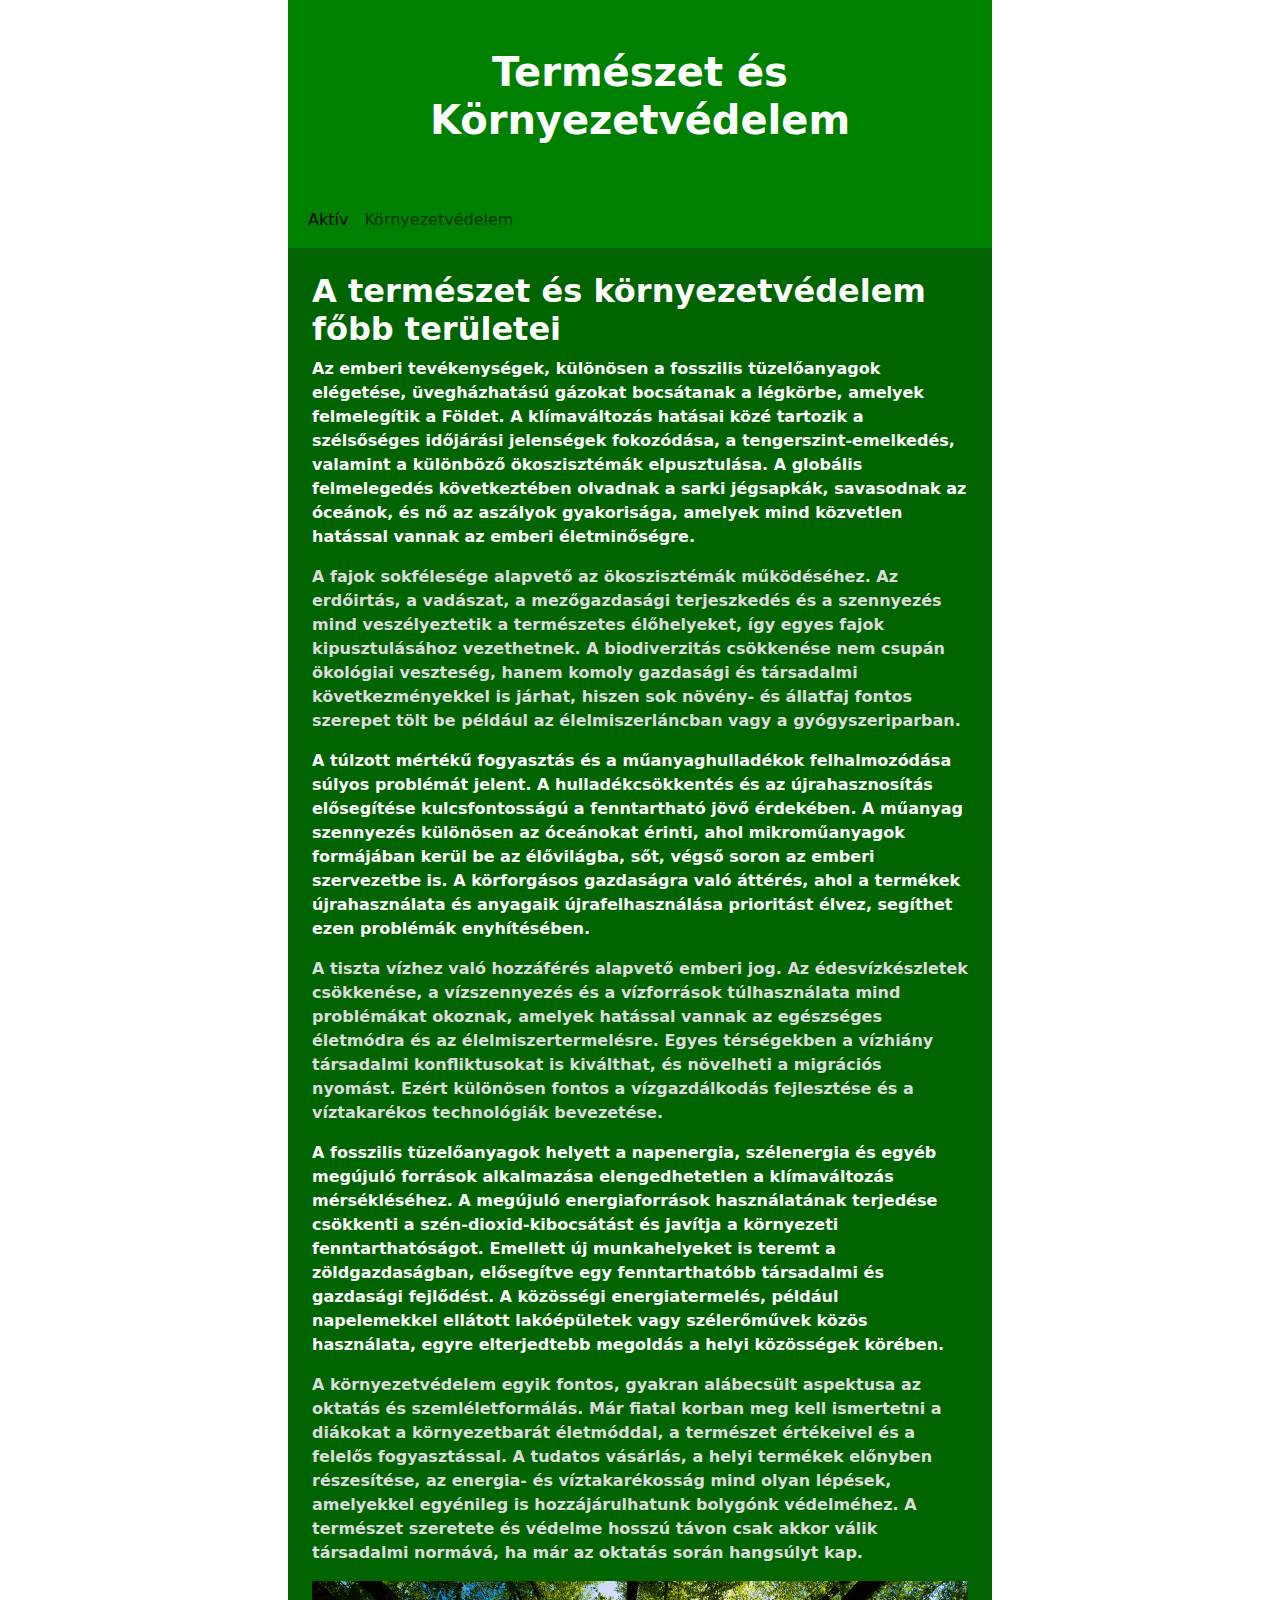
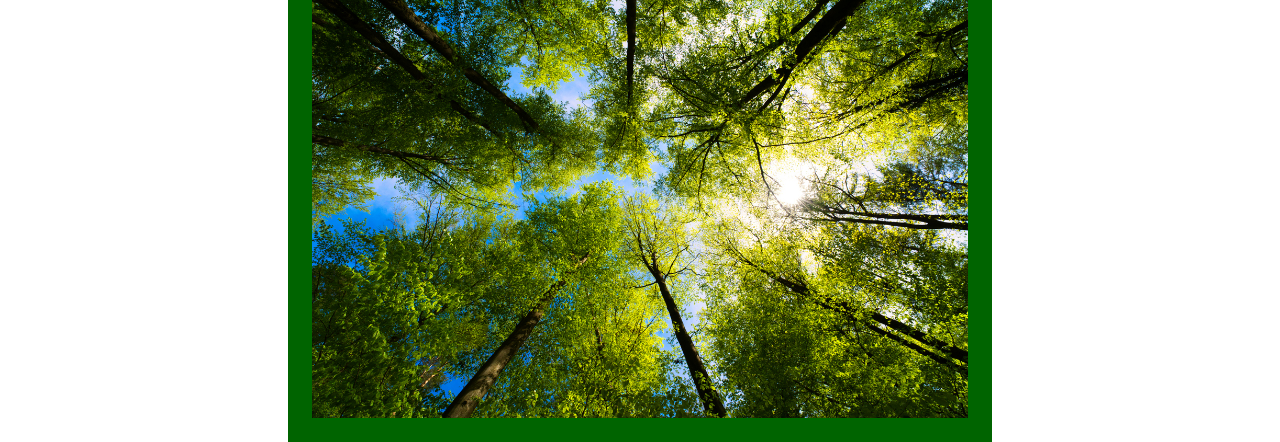
<file: index.html>
<!DOCTYPE html>
<html lang="hu">
<head>
    <meta charset="UTF-8">
    <meta name="viewport" content="width=device-width, initial-scale=1.0">
    <link href="https://cdn.jsdelivr.net/npm/bootstrap@5.3.3/dist/css/bootstrap.min.css" rel="stylesheet">
    <link rel="stylesheet" href="style.css" class="style">
    <title>Környezet</title>
</head>
<body>
    <header>
        <h1 class="p-5 bg-middle text-white text-center">Természet és Környezetvédelem</h1>

        <nav class="navbar navbar-expand-sm bg-middle text-center">
          <div class="container-fluid">
            <ul class="navbar-nav">
              <li class="nav-item">
                <a class="nav-link active" href="index.html">Aktív</a>
              </li>
              <li class="nav-item">
                <a class="nav-link" href="second.html">Környezetvédelem</a>
              </li>
            </ul>
          </div>
        </nav>
    </header>

    <main class="p-4 bg-middle1 text-white">
      <h2>A természet és környezetvédelem főbb területei</h2>

      <p>Az emberi tevékenységek, különösen a fosszilis tüzelőanyagok elégetése, üvegházhatású gázokat bocsátanak a légkörbe,
      amelyek felmelegítik a Földet. A klímaváltozás hatásai közé tartozik a szélsőséges időjárási jelenségek fokozódása, a
      tengerszint-emelkedés, valamint a különböző ökoszisztémák elpusztulása. A globális felmelegedés következtében olvadnak a
      sarki jégsapkák, savasodnak az óceánok, és nő az aszályok gyakorisága, amelyek mind közvetlen hatással vannak az emberi
      életminőségre.</p>

      <p class="difcolor">A fajok sokfélesége alapvető az ökoszisztémák működéséhez. Az erdőirtás, a vadászat, a mezőgazdasági terjeszkedés és a
      szennyezés mind veszélyeztetik a természetes élőhelyeket, így egyes fajok kipusztulásához vezethetnek. A biodiverzitás
      csökkenése nem csupán ökológiai veszteség, hanem komoly gazdasági és társadalmi következményekkel is járhat, hiszen sok
      növény- és állatfaj fontos szerepet tölt be például az élelmiszerláncban vagy a gyógyszeriparban.</p>

      <p>A túlzott mértékű fogyasztás és a műanyaghulladékok felhalmozódása súlyos problémát jelent. A hulladékcsökkentés és az
      újrahasznosítás elősegítése kulcsfontosságú a fenntartható jövő érdekében. A műanyag szennyezés különösen az óceánokat
      érinti, ahol mikroműanyagok formájában kerül be az élővilágba, sőt, végső soron az emberi szervezetbe is. A körforgásos
      gazdaságra való áttérés, ahol a termékek újrahasználata és anyagaik újrafelhasználása prioritást élvez, segíthet ezen
      problémák enyhítésében.</p>

      <p class="difcolor">A tiszta vízhez való hozzáférés alapvető emberi jog. Az édesvízkészletek csökkenése, a vízszennyezés és a vízforrások
      túlhasználata mind problémákat okoznak, amelyek hatással vannak az egészséges életmódra és az élelmiszertermelésre.
      Egyes térségekben a vízhiány társadalmi konfliktusokat is kiválthat, és növelheti a migrációs nyomást. Ezért különösen
      fontos a vízgazdálkodás fejlesztése és a víztakarékos technológiák bevezetése.</p>

      <p>A fosszilis tüzelőanyagok helyett a napenergia, szélenergia és egyéb megújuló források alkalmazása elengedhetetlen a
      klímaváltozás mérsékléséhez. A megújuló energiaforrások használatának terjedése csökkenti a szén-dioxid-kibocsátást és
      javítja a környezeti fenntarthatóságot. Emellett új munkahelyeket is teremt a zöldgazdaságban, elősegítve egy
      fenntarthatóbb társadalmi és gazdasági fejlődést. A közösségi energiatermelés, például napelemekkel ellátott
      lakóépületek vagy szélerőművek közös használata, egyre elterjedtebb megoldás a helyi közösségek körében.</p>

      <p class="difcolor">A környezetvédelem egyik fontos, gyakran alábecsült aspektusa az oktatás és szemléletformálás. Már fiatal korban meg
      kell ismertetni a diákokat a környezetbarát életmóddal, a természet értékeivel és a felelős fogyasztással. A tudatos
      vásárlás, a helyi termékek előnyben részesítése, az energia- és víztakarékosság mind olyan lépések, amelyekkel egyénileg
      is hozzájárulhatunk bolygónk védelméhez. A természet szeretete és védelme hosszú távon csak akkor válik társadalmi
      normává, ha már az oktatás során hangsúlyt kap.</p>

      <img class="img-fluid mx-auto d-block" src="korny.jpg" alt="New York" width="1100" height="500"> 
    </main>
</body>
</html>
</file>
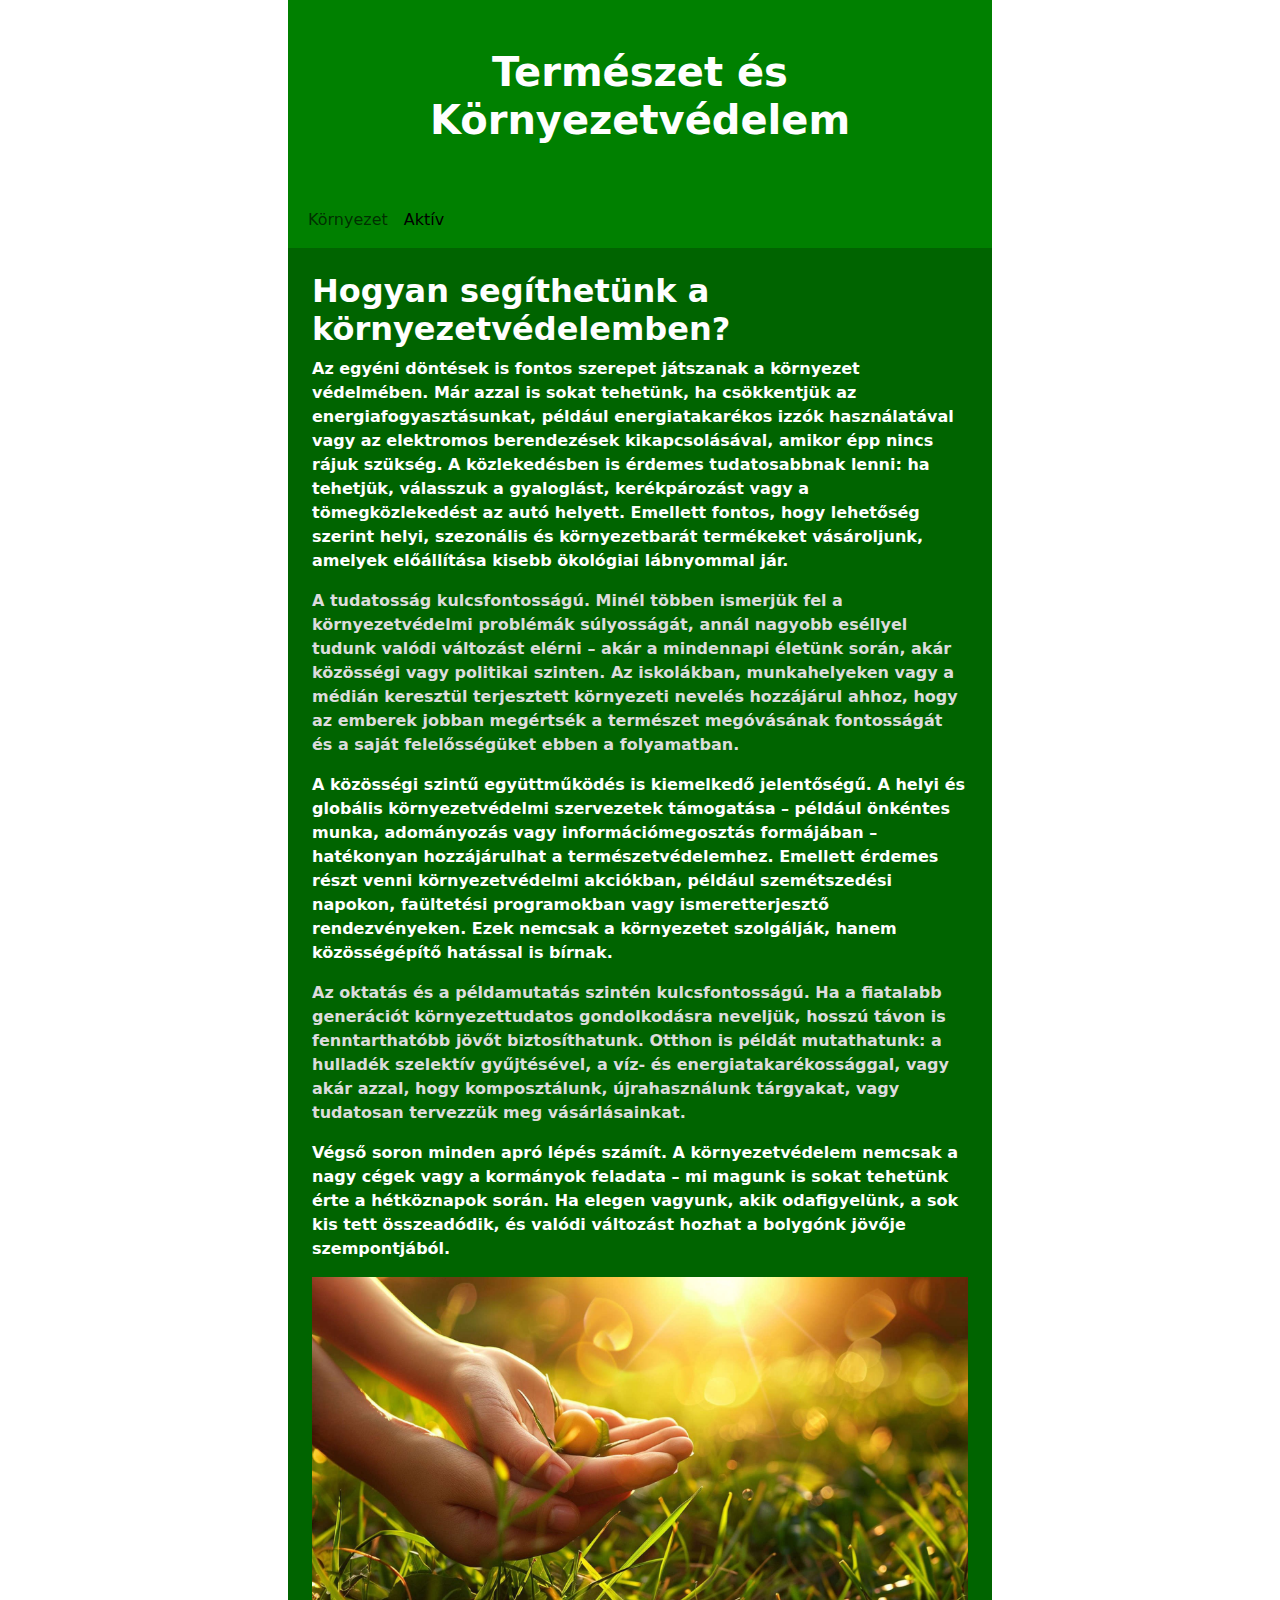
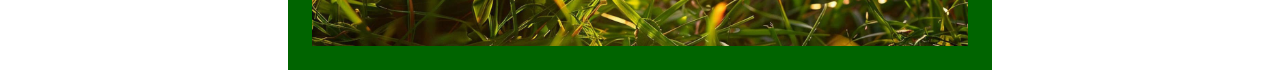
<file: second.html>
<!DOCTYPE html>
<html lang="hu">
<head>
    <meta charset="UTF-8">
    <meta name="viewport" content="width=device-width, initial-scale=1.0">
    <link href="https://cdn.jsdelivr.net/npm/bootstrap@5.3.3/dist/css/bootstrap.min.css" rel="stylesheet">
    <link rel="stylesheet" href="style.css" class="style">
    <title>Környezet Védelem</title>
</head>
<body>
    <header>
        <h1 class="p-5 bg-middle text-white text-center">Természet és Környezetvédelem</h1>

        <nav class="navbar navbar-expand-sm bg-middle text-center">
          <div class="container-fluid">
            <ul class="navbar-nav">
              <li class="nav-item">
                <a class="nav-link" href="index.html">Környezet</a>
              </li>
              <li class="nav-item">
                <a class="nav-link active" href="second.html">Aktív</a>
              </li>
            </ul>
          </div>
        </nav>
    </header>

    <main class="p-4 bg-middle1 text-white">
        <h2>Hogyan segíthetünk a környezetvédelemben?</h2>

            <p>Az egyéni döntések is fontos szerepet játszanak a környezet védelmében. Már azzal is sokat tehetünk, ha csökkentjük az
            energiafogyasztásunkat, például energiatakarékos izzók használatával vagy az elektromos berendezések kikapcsolásával,
            amikor épp nincs rájuk szükség. A közlekedésben is érdemes tudatosabbnak lenni: ha tehetjük, válasszuk a gyaloglást,
            kerékpározást vagy a tömegközlekedést az autó helyett. Emellett fontos, hogy lehetőség szerint helyi, szezonális és
            környezetbarát termékeket vásároljunk, amelyek előállítása kisebb ökológiai lábnyommal jár.</p>

            <p class="difcolor">A tudatosság kulcsfontosságú. Minél többen ismerjük fel a környezetvédelmi problémák súlyosságát, annál nagyobb eséllyel
            tudunk valódi változást elérni – akár a mindennapi életünk során, akár közösségi vagy politikai szinten. Az iskolákban,
            munkahelyeken vagy a médián keresztül terjesztett környezeti nevelés hozzájárul ahhoz, hogy az emberek jobban megértsék
            a természet megóvásának fontosságát és a saját felelősségüket ebben a folyamatban.</p>

            <p>A közösségi szintű együttműködés is kiemelkedő jelentőségű. A helyi és globális környezetvédelmi szervezetek támogatása
            – például önkéntes munka, adományozás vagy információmegosztás formájában – hatékonyan hozzájárulhat a
            természetvédelemhez. Emellett érdemes részt venni környezetvédelmi akciókban, például szemétszedési napokon, faültetési
            programokban vagy ismeretterjesztő rendezvényeken. Ezek nemcsak a környezetet szolgálják, hanem közösségépítő hatással
            is bírnak.</p>

            <p class="difcolor">Az oktatás és a példamutatás szintén kulcsfontosságú. Ha a fiatalabb generációt környezettudatos gondolkodásra neveljük,
            hosszú távon is fenntarthatóbb jövőt biztosíthatunk. Otthon is példát mutathatunk: a hulladék szelektív gyűjtésével, a
            víz- és energiatakarékossággal, vagy akár azzal, hogy komposztálunk, újrahasználunk tárgyakat, vagy tudatosan tervezzük
            meg vásárlásainkat.</p>

            <p>Végső soron minden apró lépés számít. A környezetvédelem nemcsak a nagy cégek vagy a kormányok feladata – mi magunk is
            sokat tehetünk érte a hétköznapok során. Ha elegen vagyunk, akik odafigyelünk, a sok kis tett összeadódik, és valódi
            változást hozhat a bolygónk jövője szempontjából.</p>

        <img class="img-fluid mx-auto d-block" src="kornyved.jpg" alt="New York" width="1100" height="500"> 
    </main>
</body>
</html>
</file>
<file: style.css>
.bg-middle{
    background-color: green;
    margin: 0px 18rem;
}

.bg-middle1{
    background-color: darkgreen;
    margin: 0px 18rem;
}

.difcolor{
    color: gainsboro;
}

p{
    font-weight:bold;
}

h1{
    font-weight: bolder;
}

h2{
    font-weight: bolder;
}
</file>
